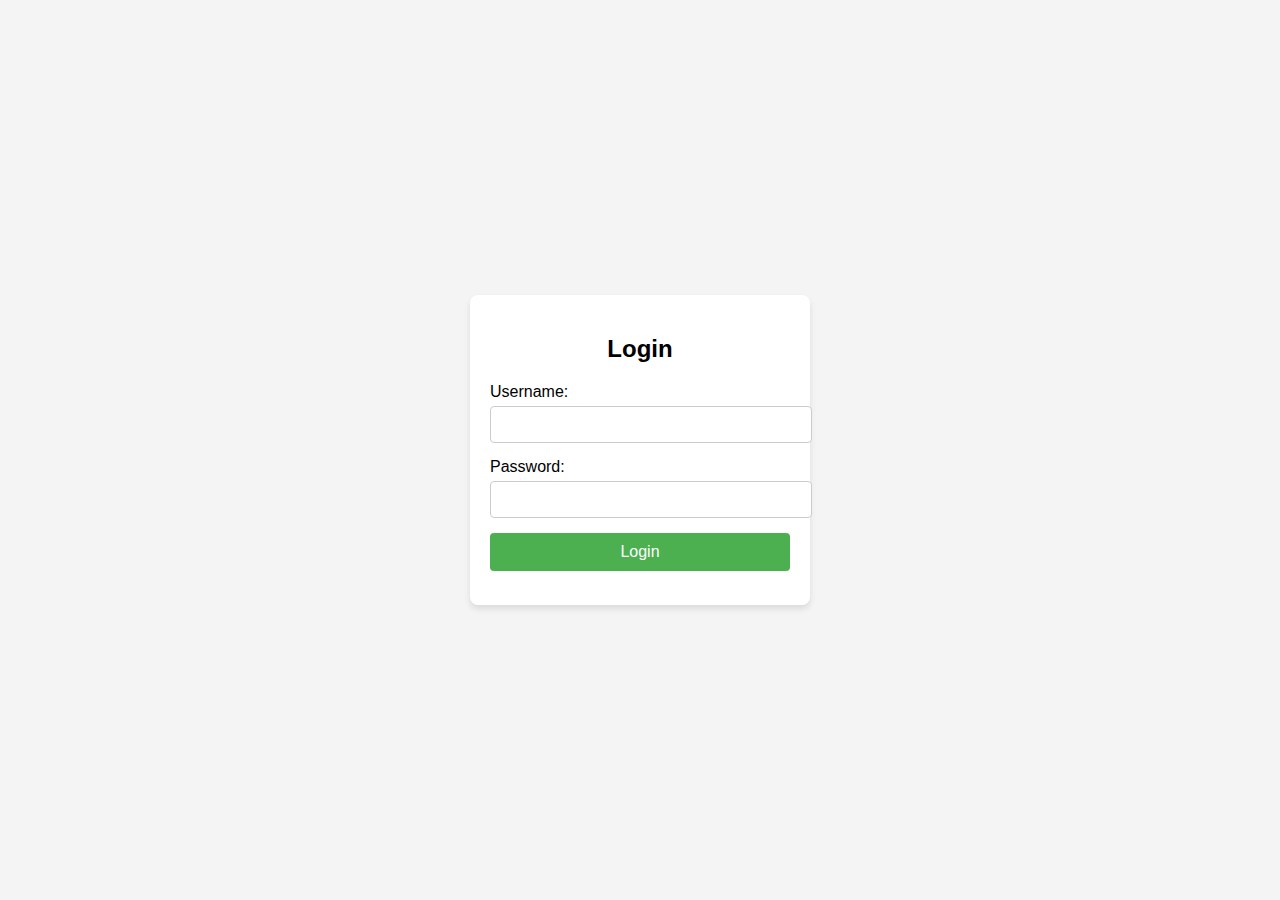
<file: login.html>
<!DOCTYPE html>
<html lang="en">
<head>
    <meta charset="UTF-8">
    <meta name="viewport" content="width=device-width, initial-scale=1.0">
    <title>Login Page</title>
    
    <!-- Link to External CSS -->
    <link rel="stylesheet" href="styles1.css">
    
    <!-- Link to External JavaScript -->
    <script src="login.js" defer></script>
</head>
<body>

    <div class="login-container">
        <form id="loginForm">
            <h2>Login</h2>
            
            <!-- Username Field -->
            <div class="input-group">
                <label for="username">Username:</label>
                <input type="text" id="username" name="username" required>
            </div>
            
            <!-- Password Field -->
            <div class="input-group">
                <label for="password">Password:</label>
                <input type="password" id="password" name="password" required>
            </div>
            
            <!-- Login Button -->
            <button type="submit" id="loginBtn">Login</button>
            
            <!-- Error Message -->
            <p id="error-message" class="error-message"></p>
        </form>
    </div>

</body>
</html>
</file>
<file: styles1.css>
/* Basic Styling for the Login Page */
body {
    font-family: Arial, sans-serif;
    background-color: #f4f4f4;
    display: flex;
    justify-content: center;
    align-items: center;
    height: 100vh;
    margin: 0;
}

.login-container {
    background-color: #fff;
    padding: 20px;
    box-shadow: 0 4px 6px rgba(0, 0, 0, 0.1);
    border-radius: 8px;
    width: 300px;
}

h2 {
    text-align: center;
    margin-bottom: 20px;
}

.input-group {
    margin-bottom: 15px;
}

.input-group label {
    display: block;
    margin-bottom: 5px;
}

.input-group input {
    width: 100%;
    padding: 10px;
    border: 1px solid #ccc;
    border-radius: 4px;
}

button {
    width: 100%;
    padding: 10px;
    background-color: #4CAF50;
    border: none;
    border-radius: 4px;
    color: white;
    font-size: 16px;
}

button:hover {
    background-color: #45a049;
}

.error-message {
    color: red;
    text-align: center;
    font-size: 14px;
}
</file>
